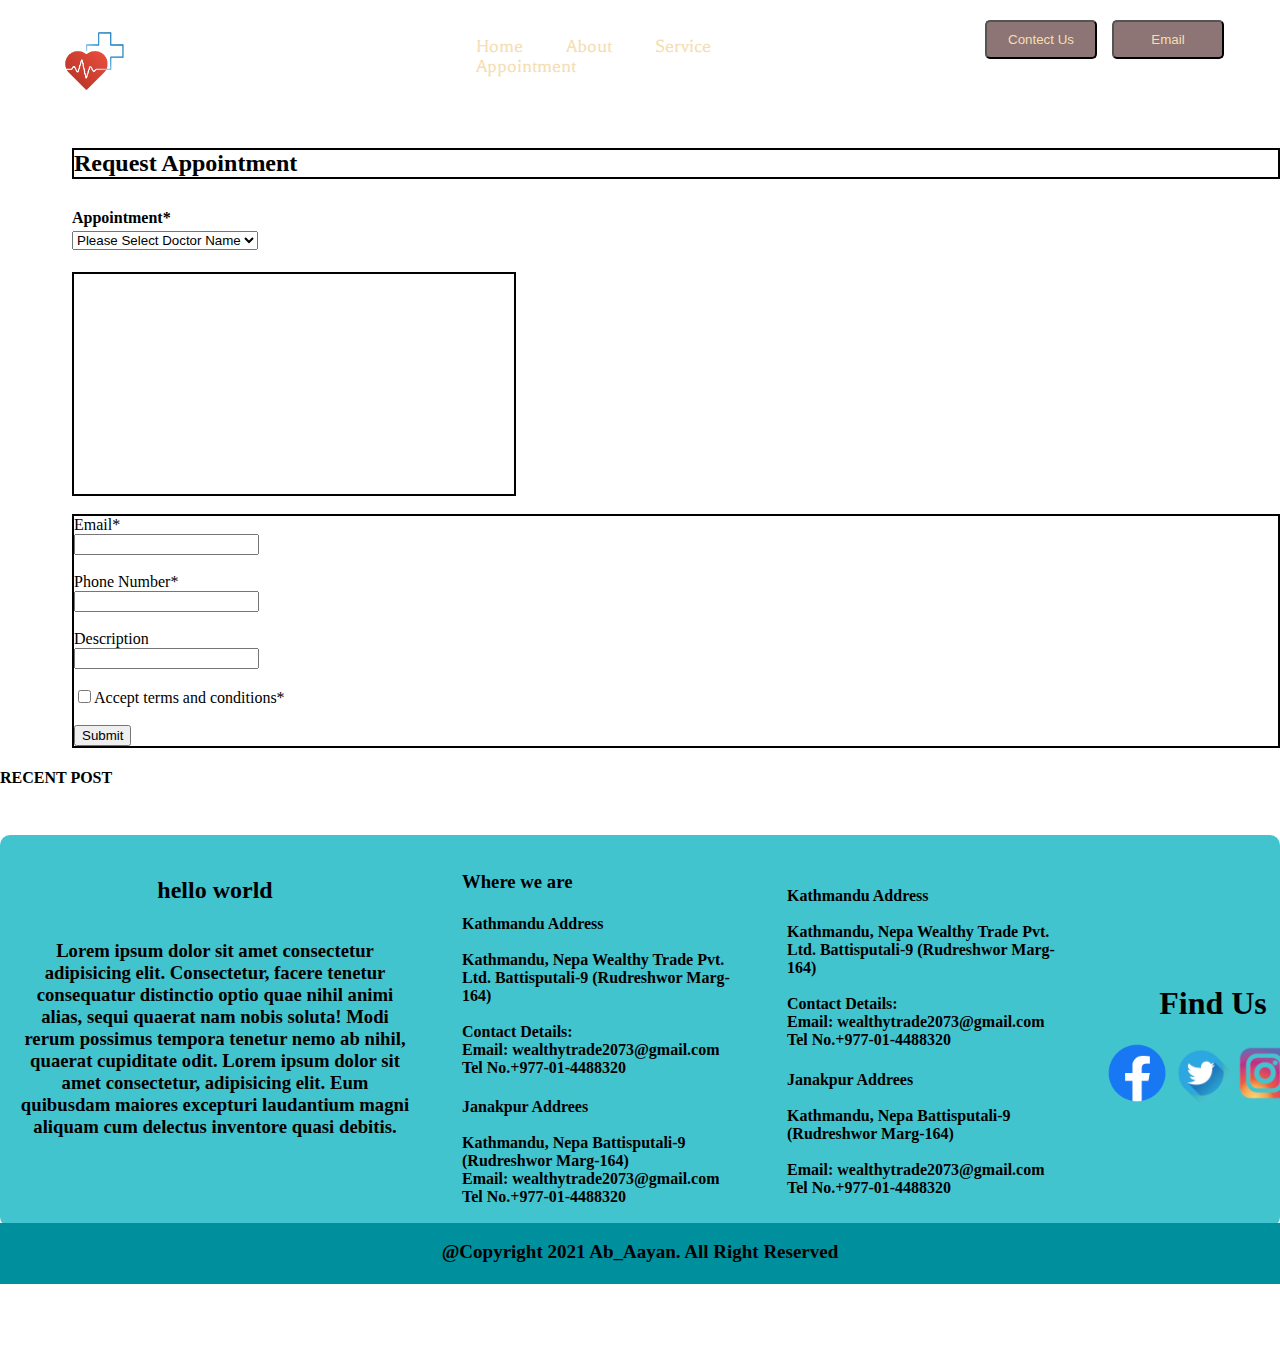
<file: appointment.html>
<!DOCTYPE html>
<html lang="en">

<head>
    <meta charset="UTF-8">
    <meta http-equiv="X-UA-Compatible" content="IE=edge">
    <meta name="viewport" content="width=device-width, initial-scale=1.0">
    <title>Appointment</title>
    <link rel="stylesheet" href="img/style.css">
    <link href="https://fonts.googleapis.com/css2?family=Balthazar&display=swap" rel="stylesheet">
</head>

<body>
    <div class="app">
        <div class="header2">
            <div class="nv">
                <div class="logo">
                    <img src="img/medical-logo.jpg" alt="medical-logo">
                </div>
                <div class="mid">
                    <ul class="navbar">
                        <li><a href="index.html" >Home</a></li>
                        <li><a href="About.html">About</a></li>
                        <li><a href="service.html">Service</a></li>
                        <li><a href="appointment.html">Appointment</a></li>
                    </ul>
                </div>
                <div class="left">
                    <button class="btn">Contect Us</button>
                    <button class="btn">Email</button>

                </div>
            </div>
        </div>
        <div class="app-1">
            <h2>Request Appointment</h2>
            <div class="app1-1">
                <h4>Appointment*</h4>
                <select name="Appointment" id="nff">
                    <option value="doctor">Please Select Doctor Name</option>
                    <option value="doctor">Mr. Aayan</option>
                    <option value="doctor">Mr. Aayan</option>
                    <option value="doctor">Mr. Aayan</option>
                    <option value="doctor">Mr. Aayan</option>
                    <option value="doctor">Mr. Aayan</option>
                </select>
                <div class="calendar"></div>
            </div>

        </div>
        <div class="app-4">
            <label>Email*<br></label> <input type="text"><br><br>
            <label>Phone Number*<br></label> <input type="text"><br><br>
            <label>Description</label><br><input type="text"><br><br>
            <input type="checkbox"><label>Accept terms and conditions*</label><br><br>
            <input type="button" value="Submit">
        </div>
        <div class="post">
            <h4>RECENT POST</h4>
            <div class="post-1"></div>
        </div>
    </div>
    <div class="footer">
        <div class="inf-1">
            <h2>hello world</h2>
            <h3>Lorem ipsum dolor sit amet consectetur adipisicing elit. Consectetur, facere tenetur
                consequatur distinctio optio quae nihil animi alias, sequi quaerat nam nobis soluta! Modi rerum possimus
                tempora tenetur nemo ab nihil, quaerat cupiditate odit. Lorem ipsum dolor sit amet consectetur,
                adipisicing elit. Eum quibusdam maiores excepturi laudantium magni aliquam cum delectus inventore quasi
                debitis.</h3>
        </div>
        <div class="inf-2">

            <h3>Where we are</h3>
            <h4 class="h4-1">Kathmandu Address<br><br>
                Kathmandu, Nepa
                Wealthy Trade Pvt. Ltd.
                Battisputali-9
                (Rudreshwor Marg-164)<br><br>
                Contact Details:<br>
                Email: wealthytrade2073@gmail.com<br>
                Tel No.+977-01-4488320
            </h4>
            <h4 class="h4-2">Janakpur Addrees<br><br>
                Kathmandu, Nepa
                Battisputali-9
                (Rudreshwor Marg-164)<br>
                Email: wealthytrade2073@gmail.com<br>
                Tel No.+977-01-4488320
            </h4>
        </div>
        <div class="inf-3">
            <h4 class="h4-3">Kathmandu Address<br><br>
                Kathmandu, Nepa
                Wealthy Trade Pvt. Ltd.
                Battisputali-9
                (Rudreshwor Marg-164)<br><br>
                Contact Details:<br>
                Email: wealthytrade2073@gmail.com<br>
                Tel No.+977-01-4488320
            </h4>
            <h4 class="h4-4">Janakpur Addrees<br><br>
                Kathmandu, Nepa
                Battisputali-9
                (Rudreshwor Marg-164)<br><br>
                Email: wealthytrade2073@gmail.com<br>
                Tel No.+977-01-4488320
            </h4>
        </div>
        <div class="inf-4">
            <h1>Find Us</h1>
            <img src="img/f_logo_RGB-Blue_72.png" alt="facebook-logo">
            <img src="img/logo-twitter-png-5859.png"alt="twitter-logo">
            <img src="img/logo-instagram-png-2445.png" alt="instagram-logo">
        </div>

    </div>
    <div class="footer-1">
        <h4>@Copyright 2021 Ab_Aayan. All Right Reserved</h4>

    </div>
</body>

</html>
</file>
<file: img/style.css>
/* css index ko lagi */
body{
margin: 0;
padding: 0;
}
.header{
    font-family: 'Balthazar', serif;
}
.logo{
    position: absolute;
    left: 30px;
    top: 0px;
    display: inline-block;    
    margin: 0;
}
.logo img{
    width: 120px;
    position: relative;
}
.mid{
    display: block;
    width: 35%;
    margin: 20px auto;

}
.navbar{
    display: inline-block;
}
.navbar li{
    display: inline-block;
    font-size: 20px;

}
.navbar li a{
    color: wheat;
    text-decoration: none;
    padding: 20px;
}
.navbar li a:hover,.navbar li a.active{
    text-decoration: underline;
    color: gray;
}
.left{
    margin: 20px;
    position: absolute;
    right: 30px;
    top: 0px;
    display: inline-block;
}
.btn{
    margin: 0px 6px;
    color: wheat;
    background-color: rgb(141, 117, 117);
    padding: 10px 4px;
    border-radius: 5px;
    cursor: pointer;
    width: 112px;
}
.btn:hover{
    background-color: rgb(53, 52, 52);
}
.midd{

}
.box1{
    display: inline-block;
    background-color: #04c9db;
    width: 40%;
    height: 400px;
    margin-top: 36px;
    margin-right: 2px;
    margin-left: 120px;
    position: relative;
    border-radius: 10px;
}
.box1 h1{
    text-align: center;
    margin: 30px;
    padding: 2px;
}
.box1 h3{
    text-align: center;
    font-size: 29px;
    margin: 30px;
    padding: 2px;
}
.box1 p{
    text-align: center;
    font-size: 22px;
    margin: 30px;
    padding: 2px;
}

.box2{
    position: absolute;
    display: inline-block;
    margin-left: 70px;
    width: 410px;
    height: 320px;
    margin-top: 36px;

}
.box2 img{
    width: 414px;
    height: 332px;
    border-radius: 10px;

}
.box3{
    display: block;
    margin-top: -50px;
    margin-left: 734px;
    width: 407px;
    height: 300px;
}

.box3 img{
    margin-top: 24px;
    width: 412px;
    height: 314px;
    border-radius: 10px;
}

.box4{
    display: block;
    margin-top: -220px;
    margin-left: 230px;
    width: 418px;
    height: 230px;
}
.box4 img{
    border-radius: 10px;
    width: 432px;
    height: 258px;
}
.footer{
    /* border: 2px solid black; */
    border-radius: 10px;
    height: 392px;
    background-color: #42c4cf;
    margin-top: 48px;
    /* color: whitesmoke; */

}
.inf-1{
    position: absolute;
    display: inline-block;
    height: 386px;
    width: 430px;
    /* border: 2px solid black; */
    /* background-color: black; */
}
.inf-1 h2{
    text-align: center;
    margin-top: 42px;
}
.inf-1 h3{
    text-align: center;
    /* font-size: 26px; */
    margin-top: 14px;
    padding: 16px;
}
.inf-2{
    position: relative;
    display: inline-block;
    margin-left: 462px;
    height: 386px;
    width: 295px;
    /* border: 2px solid black; */
    /* background-color: black; */
}
.inf-2 h3{
   margin-top: 36px;
}
.inf-3{
    position: absolute;
    margin-left: 30px;
    display: inline-block;
    height: 386px;
    width: 290px;
    /* border: 2px solid black; */
    /* background-color: black; */
}
.h4-3{
    margin-top: 52px;
}
.inf-4{
    position: absolute;
    margin-left:350px;
    margin-top: 128px;
    display: inline-block;
    height: 386px;
    width: 212px;
    /* border: 2px solid black; */
    /* background-color: black; */
} 
.inf-4 h1{
    text-align: center;
}
.inf-4 img{
  height:60px;

}
.footer-1{
    /* border: 2px solid black; */
    height: 61px;
    background-color: #008f9c;
    margin-top: -30px;
    /* color: whitesmoke; */

}
.footer-1 h4{
    padding: 18px;
    text-align: center;
    font-size: 19px;
}
/* .aboutsec1{
    background-color: red;
} */
/* css about ko lagi yada dekhi */
.header2{
    font-family: 'Balthazar', serif;
}
.aboutsec1 img{
    display: inline-block;
    position: relative;
    margin-top: 49px;
    margin-left: 9px;
    padding: 3px;
    width: 540px;
    height:340px;
    border-radius: 20px;
}
.p2{
    margin-top: 28px;
    margin-left: 32px;
    position: absolute;
    /* border: 2px solid black; */
    display: inline-block;
    width: 600px;
}
.p2 h1{
    text-align: center;
    padding: 2px;
}
.p2 h3{
    font-size: 19px;
}
.p3 img{
    display:inline-block;
    /* border: 2px solid black; */
    width: 540px;
    height: 340px;
    margin-left: 650px;
    margin-top: 100px;
    border-radius: 20px;
}
.p3 h1
{
    margin-left: 218px;
    margin-top: -363px;


}
.p3 h3{
    /* border: 2px solid red; */
    width: 550px;
    margin-left: 30px;
    font-size: 23px;
}
.p4{
    font-size: 25px;
    margin-top: 36px;
    margin-left: 35px;
    font-family: 'Franklin Gothic Medium', 'Arial Narrow', Arial, sans-serif;
}
.p5 h1{
    margin-left: 570px;
    margin-top: 120px;
}
.p5 img{
    width: 288px;
    height: 240px;
    margin-top: 14px;
    padding-left: 35px;
   border-radius: 20px;
}
.p5-1{
    display: inline-block;
    /* border: 2px solid red; */
    margin-left: 22px;
    margin-top: 10px;
}
.p5-2{
    display: inline-block;
    /* border: 2px solid red; */
    margin-left: 10px;
    margin-top: 10px;
}
.p5-3{
    display: inline-block;
    /* border: 2px solid red; */
    margin-left: 10px;
    margin-top: 10px;
}
.p5-4{
    display: inline-block;
    /* border: 2px solid red; */
    margin-left: 10px;
    margin-top: 10px;
}
.p5 label{
  font-family: 'Franklin Gothic Medium', 'Arial Narrow', Arial, sans-serif;

}
.footer2{
    border-radius: 9px;
    height: 90px;
    background-color: #04c9db;
    margin-top: 300px;
    color: whitesmoke;

}
.footer2 h3{
    padding: 30px;
    text-align: center;
}
 /* css services ke liye */
.header3{
    font-family: 'Balthazar', serif;
}
.ser-1 img{
    margin-top: 90px;
     height: 400px;
     width: 1340px;
     border: 2px solid black;
     display: block;
     background-color: black;
}
.ser-2{
 border: 2px solid black;
 margin-top: 2px;
 position:absolute;
 display: inline-block;
 width: 900px;
 margin-top: 30px;
 padding-left: 25px;
}
.ser-2 h1{
    font-size: 46px;

}
.ser-2 h2{
    font-size: 22px;
}
.ser2-1{
background-color: whitesmoke;
border: 2px solid black;
height: 400px;
width: 380px;
display: inline-block;
margin-top: 30px;
margin-left: 948px;

}
.ser-2 ul{
    font-size: 22px;
}
#int{
    font-size: 22px;
    padding-left: 4px;
}


/* appointement ko lagi css */
.app-1 h2{

    border: 2px solid black;
    margin-left: 72px;
    margin-bottom: 30px;
    margin-top: 56px;
}
.app1-1{
    margin-left: 72px;
}
.app1-1 h4{
    margin-bottom: 4px;
}
/* .app1-1 select{
    margin-bottom: 14px;
    display: block;
    width: 40px; */
.calendar{
    margin:22px 0px 18px 0px;
    border: 2px solid black;
    display: block;
    width: 440px;
    height: 220px;
}
.app-4 {
    border: 2px solid black;
    margin-left: 72px;
    
}
</file>
